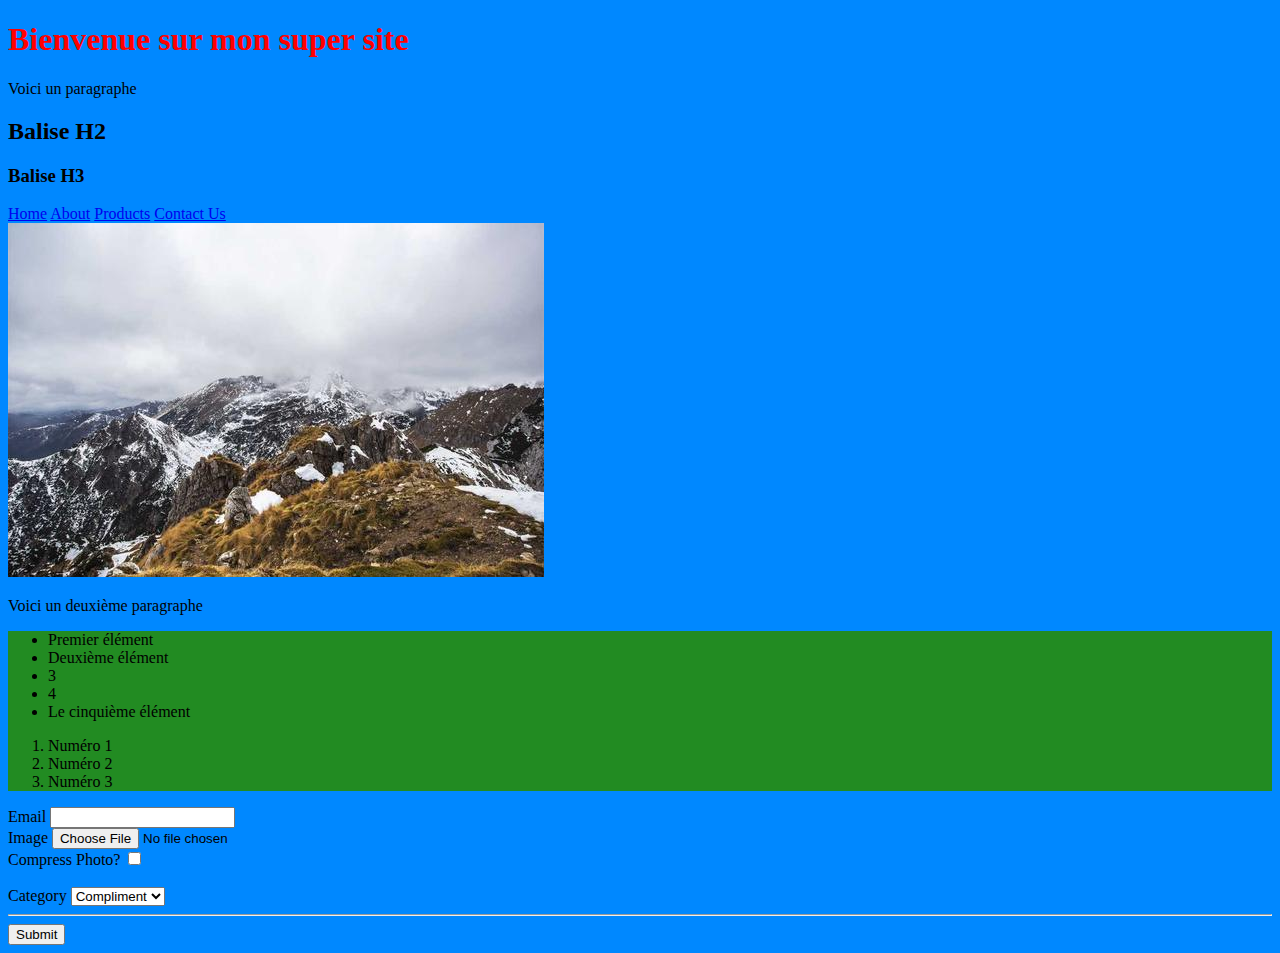
<file: DA - Python/Data Collection/Introduction to web scraping/index.html>
<!DOCTYPE html><html>
    <head>
        <link rel="stylesheet" href="src/style.css">
        <title>Mon site</title>
    </head>
    <body>
        <div id="titres">
            <h1 class="h1_class">Bienvenue sur mon super site</h1>
            <p>Voici un paragraphe</p>
            <h2>Balise H2</h2>
            <h3>Balise H3</h3>
        </div>
        <p>
            <nav>
                <a href="index.html">Home</a>
                <a href="pages/about.html">About</a>
                <a href="pages/products.html">Products</a>
                <a href="pages/contact_us.html">Contact Us</a>
            </nav>
          <img src="src/moutains.jpg" />
        </p>
        <p>Voici un deuxième paragraphe</p>
        <div id="listes">
            <ul>
                <li>Premier élément</li>
                <li>Deuxième élément</li>
                <li>3</li>
                <li>4</li>
                <li>Le cinquième élément</li>
            </ul>

            <ol>
                <li>Numéro 1</li>
                <li>Numéro 2</li>
                <li>Numéro 3</li>
            </ol>

        </div>
        <div>
            <form>
                <div>
                    <label>Email</label>
                    <input required="required" type="email"/>
                </div>
                <div>
                    <label>Image</label> 
                    <input required="false" type="file"/>
                </div>
                <div>
                    <label>Compress Photo?</label>
                    <input type="checkbox" value="1"/>
                </div>
                <br>
                <div>
                    <label>Category</label>
                    <select>
                        <option value="1">Compliment</option>
                        <option value="2">plainte</option>
                        <option value="3">Other</option>
                    </select>
                </div><hr>
                <div>
                    <input type="submit" value="Submit"/>
                </div>
            </form>
        </div>

    </body>
</html>
</file>
<file: DA - Python/Data Collection/Introduction to web scraping/src/style.css>
html {
    background-color: rgb(0, 136, 255);
  }
#titres{
  color: rgb(0, 0, 0);
}

#listes {
  background-color: forestgreen;
}

.h1_class {
  color: red;
}
</file>
